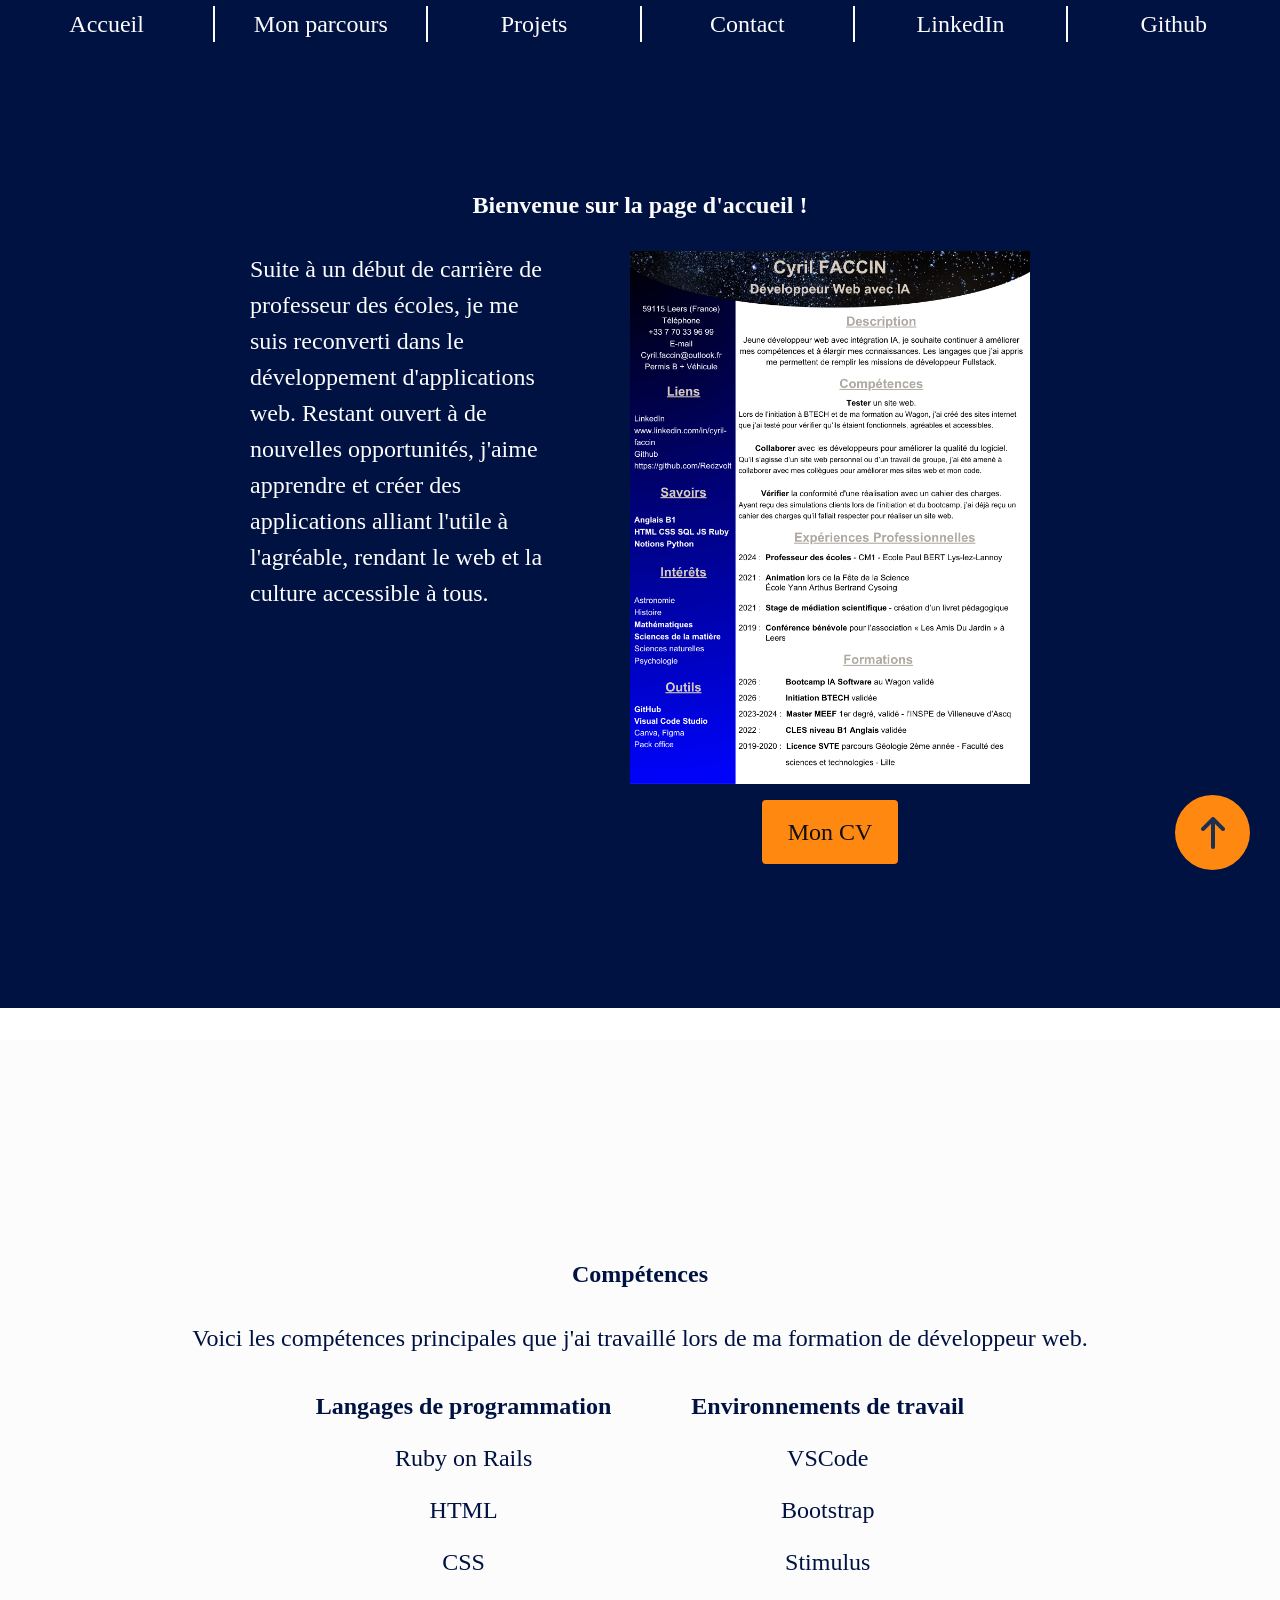
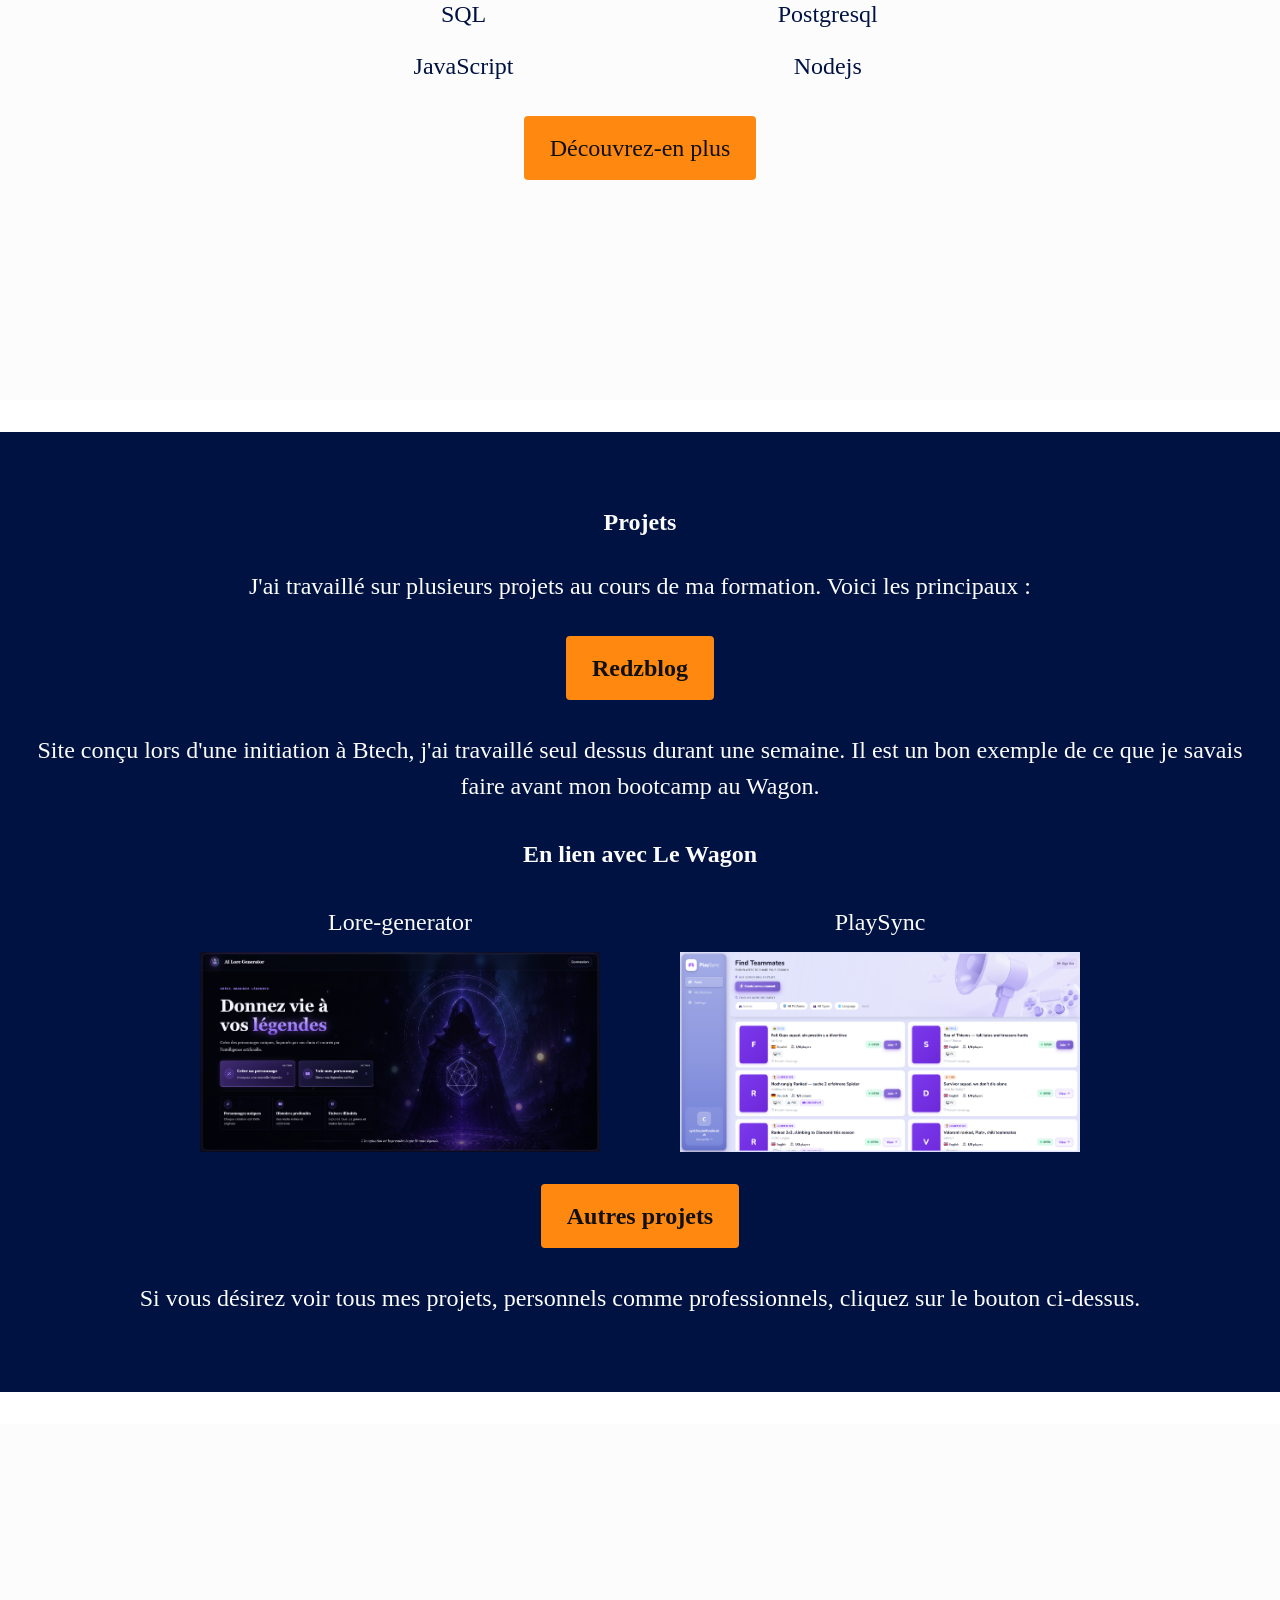
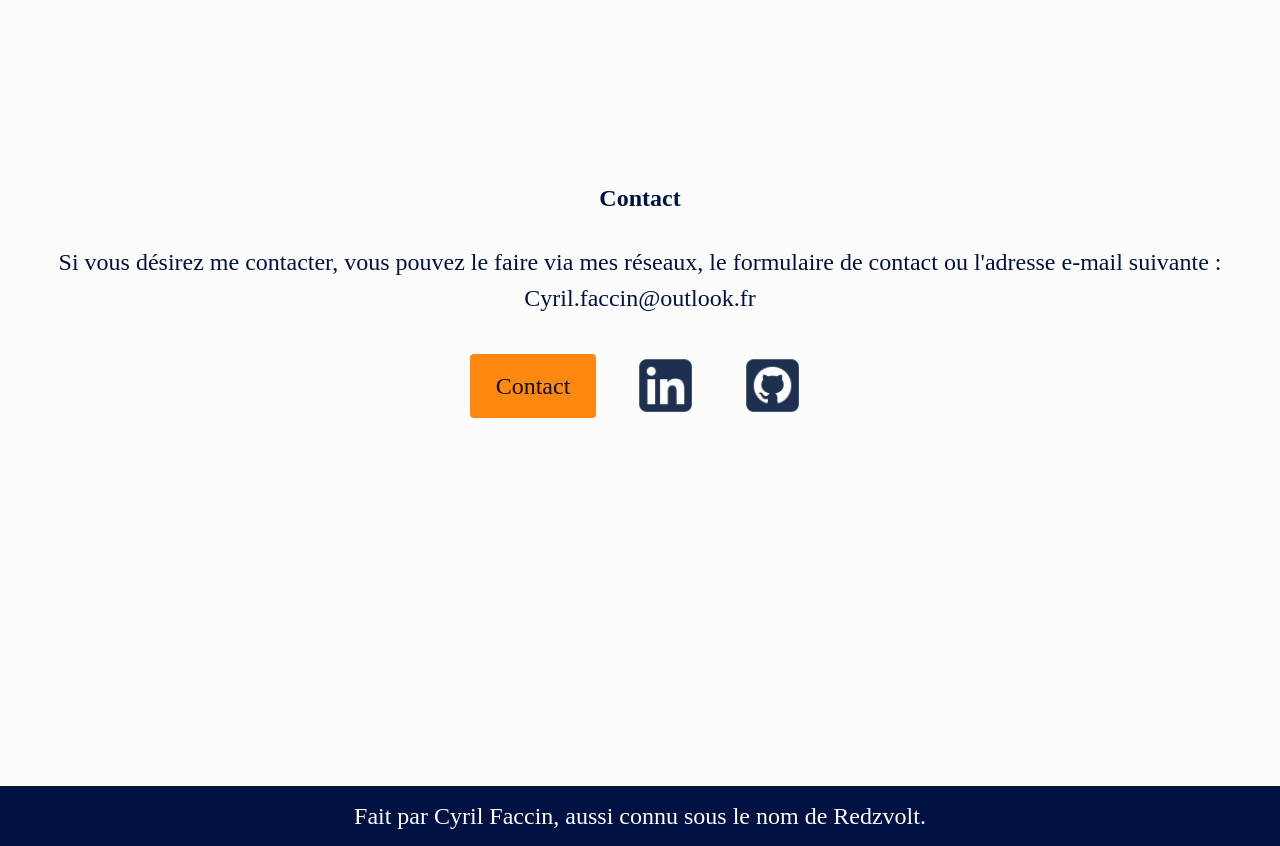
<file: index.html>
<!DOCTYPE html>
<html lang="fr">

<head>
  <meta charset="UTF-8">
  <meta name="viewport" content="width=device-width, initial-scale=1.0" author="Cyril Faccin" keywords="Cyril, Faccin, Redzvolt, portfolios, developpeur">
  <meta description="Je m'appelle Cyril, je suis développeur web. Venez découvrir mon parcours, mes compétences et les projets sur lesquels j'ai travaillé. Que vous cherchiez de l'inspiration, un jeune travailleur curieux de nature ou un simple visiteur, vous êtes les bienvenus !">
  <title>Cyril Faccin</title>
  <link rel="icon" href="./images/logo.png">
  <link rel="stylesheet" href="./styles/style.css">
  <link rel="stylesheet" href="./styles/portability.css">
</head>

<body>
  <header>
    <div class="background"><a class="flex_link" href="./index.html">Accueil</a></div>
    <div class="background border-left"><a class="flex_link" href="./competences.html">Mon parcours</a></div>
    <div class="background border-left"><a class="flex_link" href="./projets.html">Projets</a></div>
    <div class="background border-left"><a class="flex_link" href="./contact.html">Contact</a></div>
    <div class="background border-left"><a class="flex_link" href="https://www.linkedin.com/in/cyril-faccin" target="_blank">LinkedIn</a></div>
    <div class="background border-left"><a class="flex_link" href="https://github.com/Redzvolt" target="_blank">Github</a></div>
    <div class="menu">
      <div class="bar"></div>
      <div class="bar"></div>
      <div class="bar"></div>
    </div>
    <div class="menu_links">
      <div class="nav_title">
        <h1>Navigation</h1>
        <button class="croix">&#10006;</button>
      </div>
      <a class="flex_link border-top" href="./index.html">Accueil</a>
      <a class="flex_link border-top" href="./competences.html">Mon parcours</a>
      <a class="flex_link border-top" href="./projets.html">Projets</a>
      <a class="flex_link border-top" href="./contact.html">Contact</a>
      <a class="flex_link border-top" href="https://www.linkedin.com/in/cyril-faccin" target="_blank">LinkedIn</a>
      <a class="flex_link border-top" href="https://github.com/Redzvolt" target="_blank">Github</a>
    </div>
  </header>

  <main>
    <section class="main_section blue_background">
      <h2>Bienvenue sur la page d'accueil !</h2>
      <div class="row_direction">
        <p class="introduction">Suite à un début de carrière de professeur des écoles, je me suis reconverti dans le développement d'applications web. Restant ouvert à de nouvelles opportunités, j'aime apprendre et créer des applications alliant l'utile à l'agréable, rendant le web et la culture accessible à tous.</p>
        <div class="cv_container">
          <img src="images/cv_cyril_faccin.png" alt="créateur du site Cyril Faccin" width="400px">
          <a class="button" href="images/cv_cyril_faccin.pdf" target="_blank">Mon CV</a>
        </div>
      </div>
    </section>

    <section class="main_section white_background">
      <h2>Compétences</h2>
      <p>Voici les compétences principales que j'ai travaillé lors de ma formation de développeur web.</p>
      <div class="row_direction">
        <div class="list_container">
          <h3>Langages de programmation</h3>
          <ul class="list_container">
            <li>Ruby on Rails</li>
            <li>HTML</li>
            <li>CSS</li>
            <li>SQL</li>
            <li>JavaScript</li>
          </ul>
        </div>
        <div class="list_container">
          <h3>Environnements de travail</h3>
          <ul class="list_container">
            <li>VSCode</li>
            <li>Bootstrap</li>
            <li>Stimulus</li>
            <li>Postgresql</li>
            <li>Nodejs</li>
          </ul>
        </div>
      </div>
      <a class="button" href="./competences.html">Découvrez-en plus</a>
    </section>

    <section class="main_section blue_background">
      <h2>Projets</h2>
      <p>J'ai travaillé sur plusieurs projets au cours de ma formation. Voici les principaux :</p>
      <h3><a class="button" href="./redzblog/index.html" target="_blank">Redzblog</a></h3>
      <p>Site conçu lors d'une initiation à Btech, j'ai travaillé seul dessus durant une semaine. Il est un bon exemple de ce que je savais faire avant mon bootcamp au Wagon.</p>
      <h3>En lien avec Le Wagon</h3>
      <div class="row_direction">
        <div class="image_container">
          <p>Lore-generator</p>
          <img src="images/lore-generator/accueil.png" alt="page d'accueil de Lore-generator" width="400px" height="200px">
        </div>
        <div class="image_container">
          <p>PlaySync</p>
          <img src="images/playsync/liste-annonces.png" alt="page d'accueil de PlaySync" width="400px" height="200px">
        </div>
      </div>
      <h3><a class="button" href="./projets.html">Autres projets</a></h3>
      <p>Si vous désirez voir tous mes projets, personnels comme professionnels, cliquez sur le bouton ci-dessus.</p>
    </section>

    <section class="main_section white_background">
      <h2>Contact</h2>
      <p>Si vous désirez me contacter, vous pouvez le faire via mes réseaux, le formulaire de contact ou l'adresse e-mail suivante : Cyril.faccin@outlook.fr</p>
      <nav class="nav_section">
        <a class="button" href="./contact.html">Contact</a>
        <a class="flex_link" href="https://www.linkedin.com/in/cyril-faccin" target="_blank"><img src="images/square-linkedin-brands-solid.png" alt="LinkedIn" height="75px" width="75px"></a>
        <a class="flex_link" href="https://github.com/Redzvolt" target="_blank"><img src="images/square-github-brands-solid.png" alt="Github" height="75px" width="75px"></a>
      </nav>
    </section>
  </main>

  <footer>
    <p>Fait par Cyril Faccin, aussi connu sous le nom de Redzvolt.</p>
    <button id="scrollup"></button>
  </footer>

  <script src="./javascript/scroll.js"></script>
  <script src="./javascript/menu.js"></script>
</body>
</html>
</file>
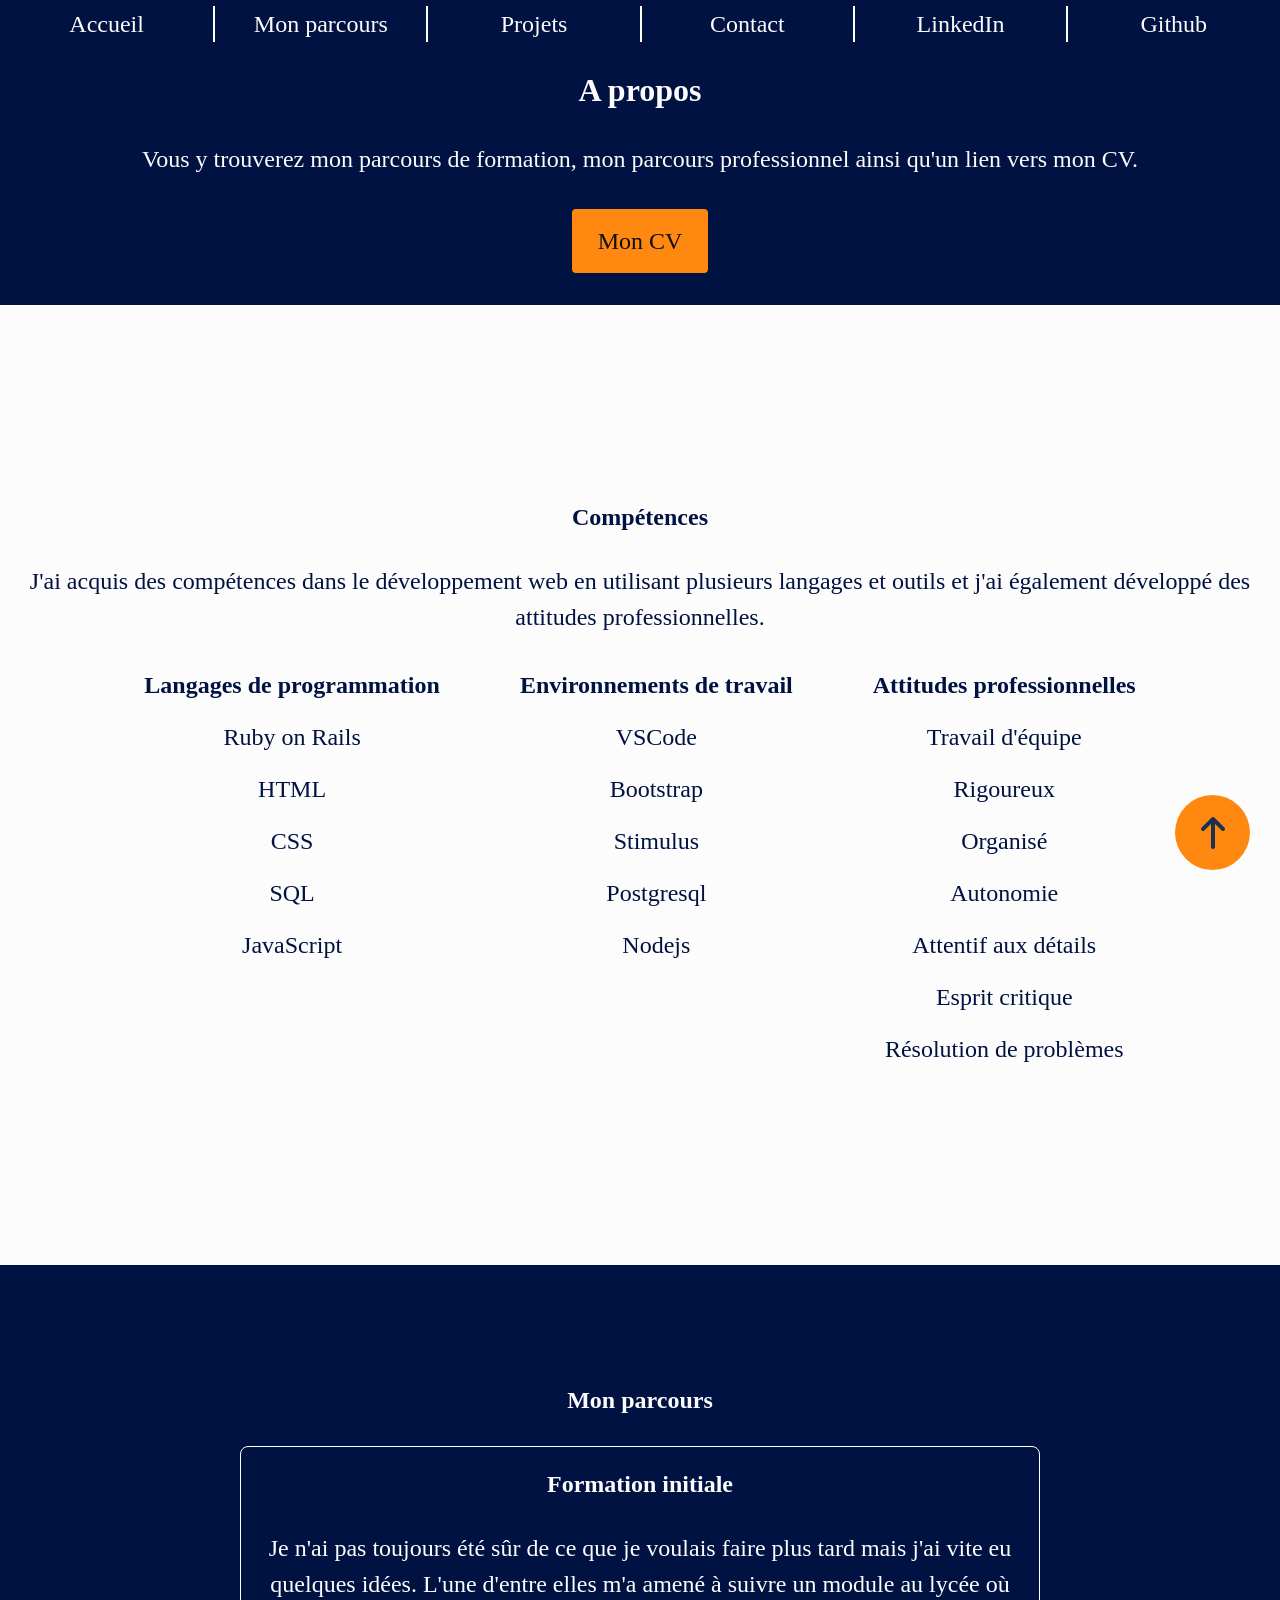
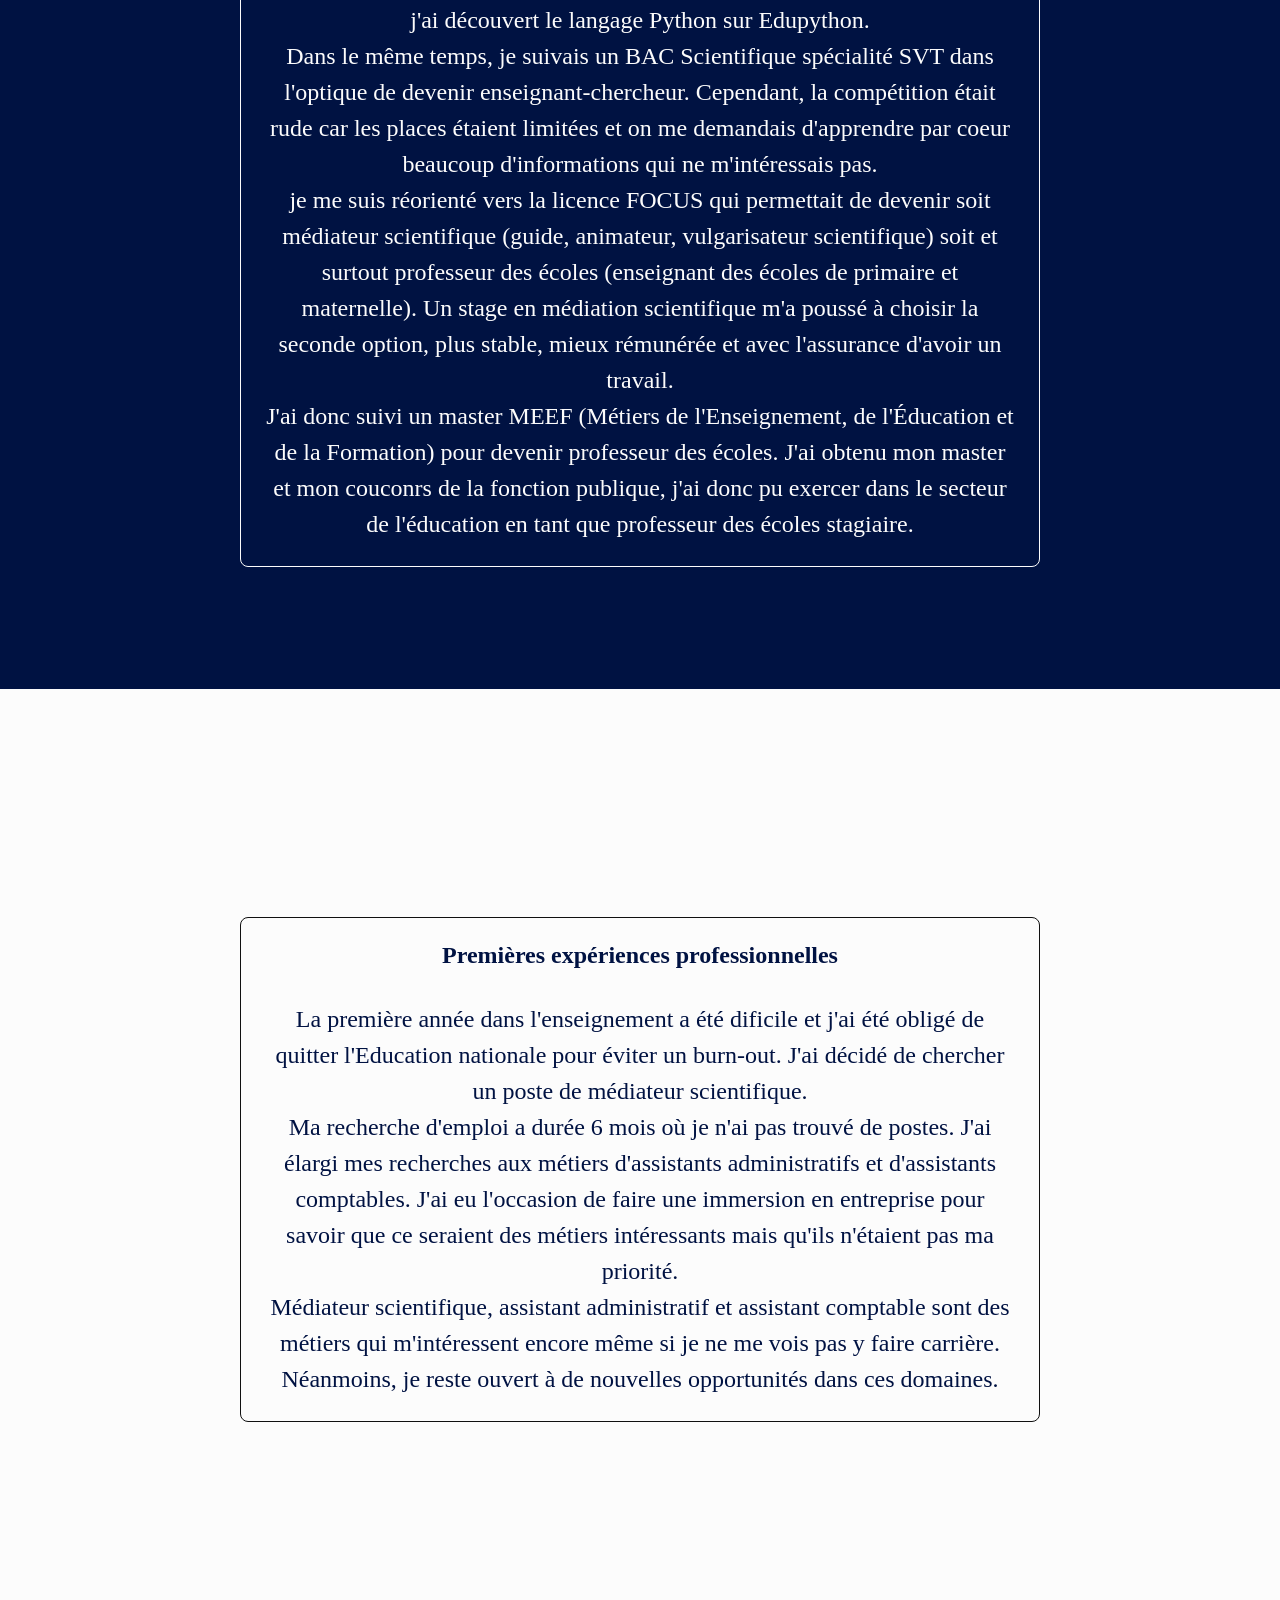
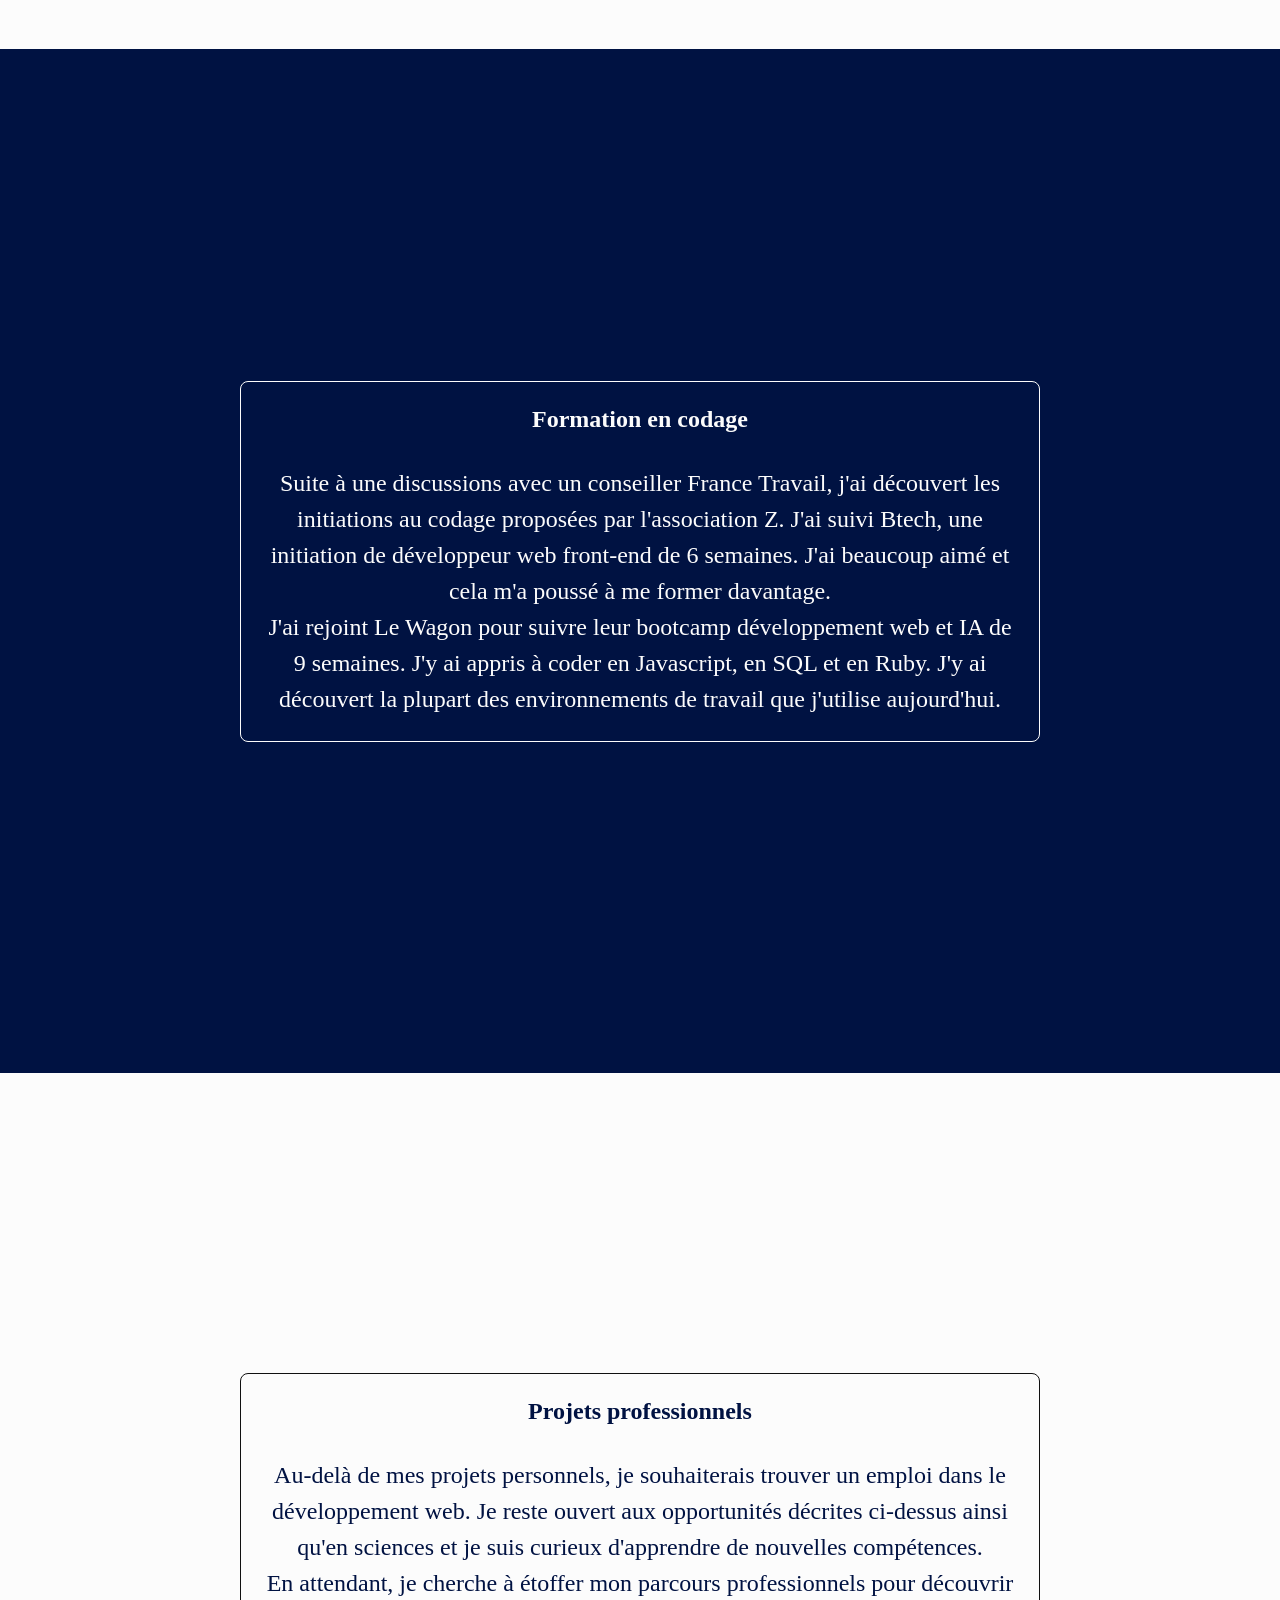
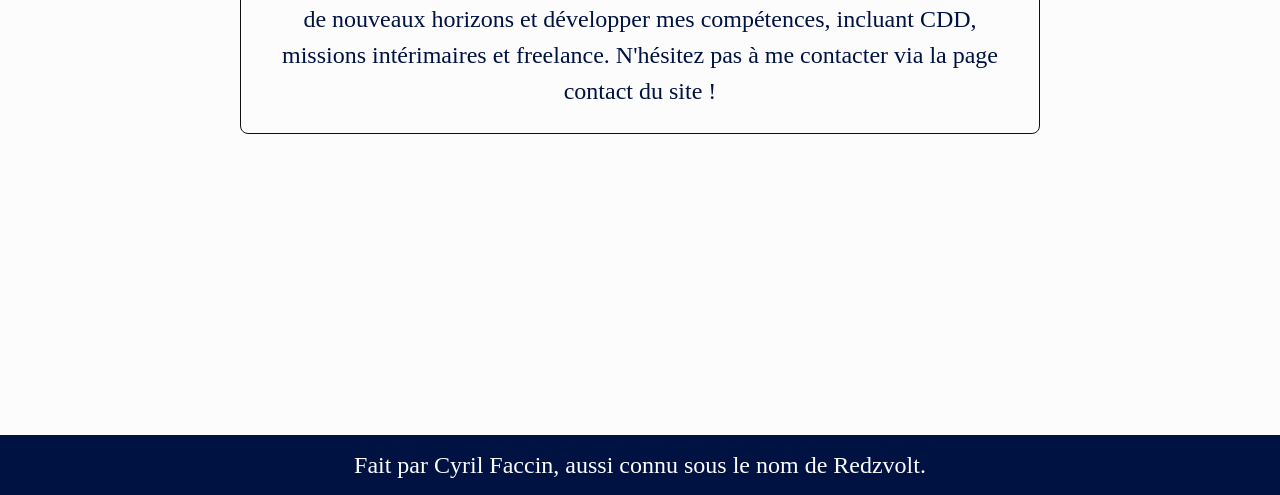
<file: competences.html>
<!DOCTYPE html>
<html lang="fr">

<head>
  <meta charset="UTF-8">
  <meta name="viewport" content="width=device-width, initial-scale=1.0" author="Cyril Faccin" keywords="Cyril, Faccin, Redzvolt, portfolios, developpeur">
  <meta description="Je m'appelle Cyril, je suis développeur web. Venez découvrir mon parcours, mes compétences et les projets sur lesquels j'ai travaillé. Que vous cherchiez de l'inspiration, un jeune travailleur curieux de nature ou un simple visiteur, vous êtes les bienvenus !">
  <title>Cyril Faccin</title>
  <link rel="icon" href="./images/logo.png">
  <link rel="stylesheet" href="./styles/style.css">
  <link rel="stylesheet" href="./styles/portability.css">
</head>

<body>
  <header>
    <div class="background"><a class="flex_link" href="./index.html">Accueil</a></div>
    <div class="background border-left"><a class="flex_link" href="./competences.html">Mon parcours</a></div>
    <div class="background border-left"><a class="flex_link" href="./projets.html">Projets</a></div>
    <div class="background border-left"><a class="flex_link" href="./contact.html">Contact</a></div>
    <div class="background border-left"><a class="flex_link" href="https://www.linkedin.com/in/cyril-faccin" target="_blank">LinkedIn</a></div>
    <div class="background border-left"><a class="flex_link" href="https://github.com/Redzvolt" target="_blank">Github</a></div>
    <div class="menu">
      <div class="bar"></div>
      <div class="bar"></div>
      <div class="bar"></div>
    </div>
    <div class="menu_links">
      <div class="nav_title">
        <h1>Navigation</h1>
        <button class="croix">&#10006;</button>
      </div>
      <a class="flex_link border-top" href="./index.html">Accueil</a>
      <a class="flex_link border-top" href="./competences.html">Mon parcours</a>
      <a class="flex_link border-top" href="./projets.html">Projets</a>
      <a class="flex_link border-top" href="./contact.html">Contact</a>
      <a class="flex_link border-top" href="https://www.linkedin.com/in/cyril-faccin" target="_blank">LinkedIn</a>
      <a class="flex_link border-top" href="https://github.com/Redzvolt" target="_blank">Github</a>
    </div>
  </header>

  <main class="blue_background padding-top">
    <h1>A propos</h1>
    <p>Vous y trouverez mon parcours de formation, mon parcours professionnel ainsi qu'un lien vers mon CV.</p>
    <a class="button" href="images/cv_cyril_faccin.pdf" target="_blank">Mon CV</a>
    <section class="main_section white_background width_100">
      <h2>Compétences</h2>
      <p>J'ai acquis des compétences dans le développement web en utilisant plusieurs langages et outils et j'ai également développé des attitudes professionnelles.</p>
      <div class="row_direction">
        <div class="list_container">
          <h3>Langages de programmation</h3>
          <ul class="list_container">
            <li>Ruby on Rails</li>
            <li>HTML</li>
            <li>CSS</li>
            <li>SQL</li>
            <li>JavaScript</li>
          </ul>
        </div>
        <div class="list_container">
          <h3>Environnements de travail</h3>
          <ul class="list_container">
            <li>VSCode</li>
            <li>Bootstrap</li>
            <li>Stimulus</li>
            <li>Postgresql</li>
            <li>Nodejs</li>
          </ul>
        </div>
        <div class="list_container">
          <h3>Attitudes professionnelles</h3>
          <ul class="list_container">
            <li>Travail d'équipe</li>
            <li>Rigoureux</li>
            <li>Organisé</li>
            <li>Autonomie</li>
            <li>Attentif aux détails</li>
            <li>Esprit critique</li>
            <li>Résolution de problèmes</li>
          </ul>
        </div>
      </div>
    </section>
    <section class="main_section blue_background">
      <h2>Mon parcours</h2>
      <div class="parcours white_border">
        <h2>Formation initiale</h2>
        <p>
          Je n'ai pas toujours été sûr de ce que je voulais faire plus tard mais j'ai vite eu quelques idées. L'une d'entre elles m'a amené à suivre un module au lycée où j'ai découvert le langage Python sur Edupython.<br>
          Dans le même temps, je suivais un BAC Scientifique spécialité SVT dans l'optique de devenir enseignant-chercheur. Cependant, la compétition était rude car les places étaient limitées et on me demandais d'apprendre par coeur beaucoup d'informations qui ne m'intéressais pas.<br>
          je me suis réorienté vers la licence FOCUS qui permettait de devenir soit médiateur scientifique (guide, animateur, vulgarisateur scientifique) soit et surtout professeur des écoles (enseignant des écoles de primaire et maternelle). Un stage en médiation scientifique m'a poussé à choisir la seconde option, plus stable, mieux rémunérée et avec l'assurance d'avoir un travail.<br>
          J'ai donc suivi un master MEEF (Métiers de l'Enseignement, de l'Éducation et de la Formation) pour devenir professeur des écoles. J'ai obtenu mon master et mon couconrs de la fonction publique, j'ai donc pu exercer dans le secteur de l'éducation en tant que professeur des écoles stagiaire.<br>
        </p>
      </div>
    </section>
    <section class="main_section white_background">
      <div class="parcours black_border">
        <h2>Premières expériences professionnelles</h2>
        <p>
          La première année dans l'enseignement a été dificile et j'ai été obligé de quitter l'Education nationale pour éviter un burn-out. J'ai décidé de chercher un poste de médiateur scientifique.<br>
          Ma recherche d'emploi a durée 6 mois où je n'ai pas trouvé de postes. J'ai élargi mes recherches aux métiers d'assistants administratifs et d'assistants comptables. J'ai eu l'occasion de faire une immersion en entreprise pour savoir que ce seraient des métiers intéressants mais qu'ils n'étaient pas ma priorité.<br>
          Médiateur scientifique, assistant administratif et assistant comptable sont des métiers qui m'intéressent encore même si je ne me vois pas y faire carrière. Néanmoins, je reste ouvert à de nouvelles opportunités dans ces domaines.
        </p>
      </div>
    </section>
    <section class="main_section blue_background">
      <div class="parcours white_border">
        <h2>Formation en codage</h2>
        <p>
          Suite à une discussions avec un conseiller France Travail, j'ai découvert les initiations au codage proposées par l'association Z. J'ai suivi Btech, une initiation de développeur web front-end de 6 semaines. J'ai beaucoup aimé et cela m'a poussé à me former davantage.<br>
          J'ai rejoint Le Wagon pour suivre leur bootcamp développement web et IA de 9 semaines. J'y ai appris à coder en Javascript, en SQL et en Ruby. J'y ai découvert la plupart des environnements de travail que j'utilise aujourd'hui.
        </p>
      </div>
    </section>
    <section class="main_section white_background">
      <div class="parcours black_border">
        <h2>Projets professionnels</h2>
        <p>
          Au-delà de mes projets personnels, je souhaiterais trouver un emploi dans le développement web. Je reste ouvert aux opportunités décrites ci-dessus ainsi qu'en sciences et je suis curieux d'apprendre de nouvelles compétences.<br>
          En attendant, je cherche à étoffer mon parcours professionnels pour découvrir de nouveaux horizons et développer mes compétences, incluant CDD, missions intérimaires et freelance. N'hésitez pas à me contacter via la page contact du site !
        </p>
      </div>
    </section>
  </main>

  <footer>
    <p>Fait par Cyril Faccin, aussi connu sous le nom de Redzvolt.</p>
    <button id="scrollup"></button>
  </footer>

  <script src="./javascript/scroll.js"></script>
  <script src="./javascript/menu.js"></script>
</body>
</html>
</file>
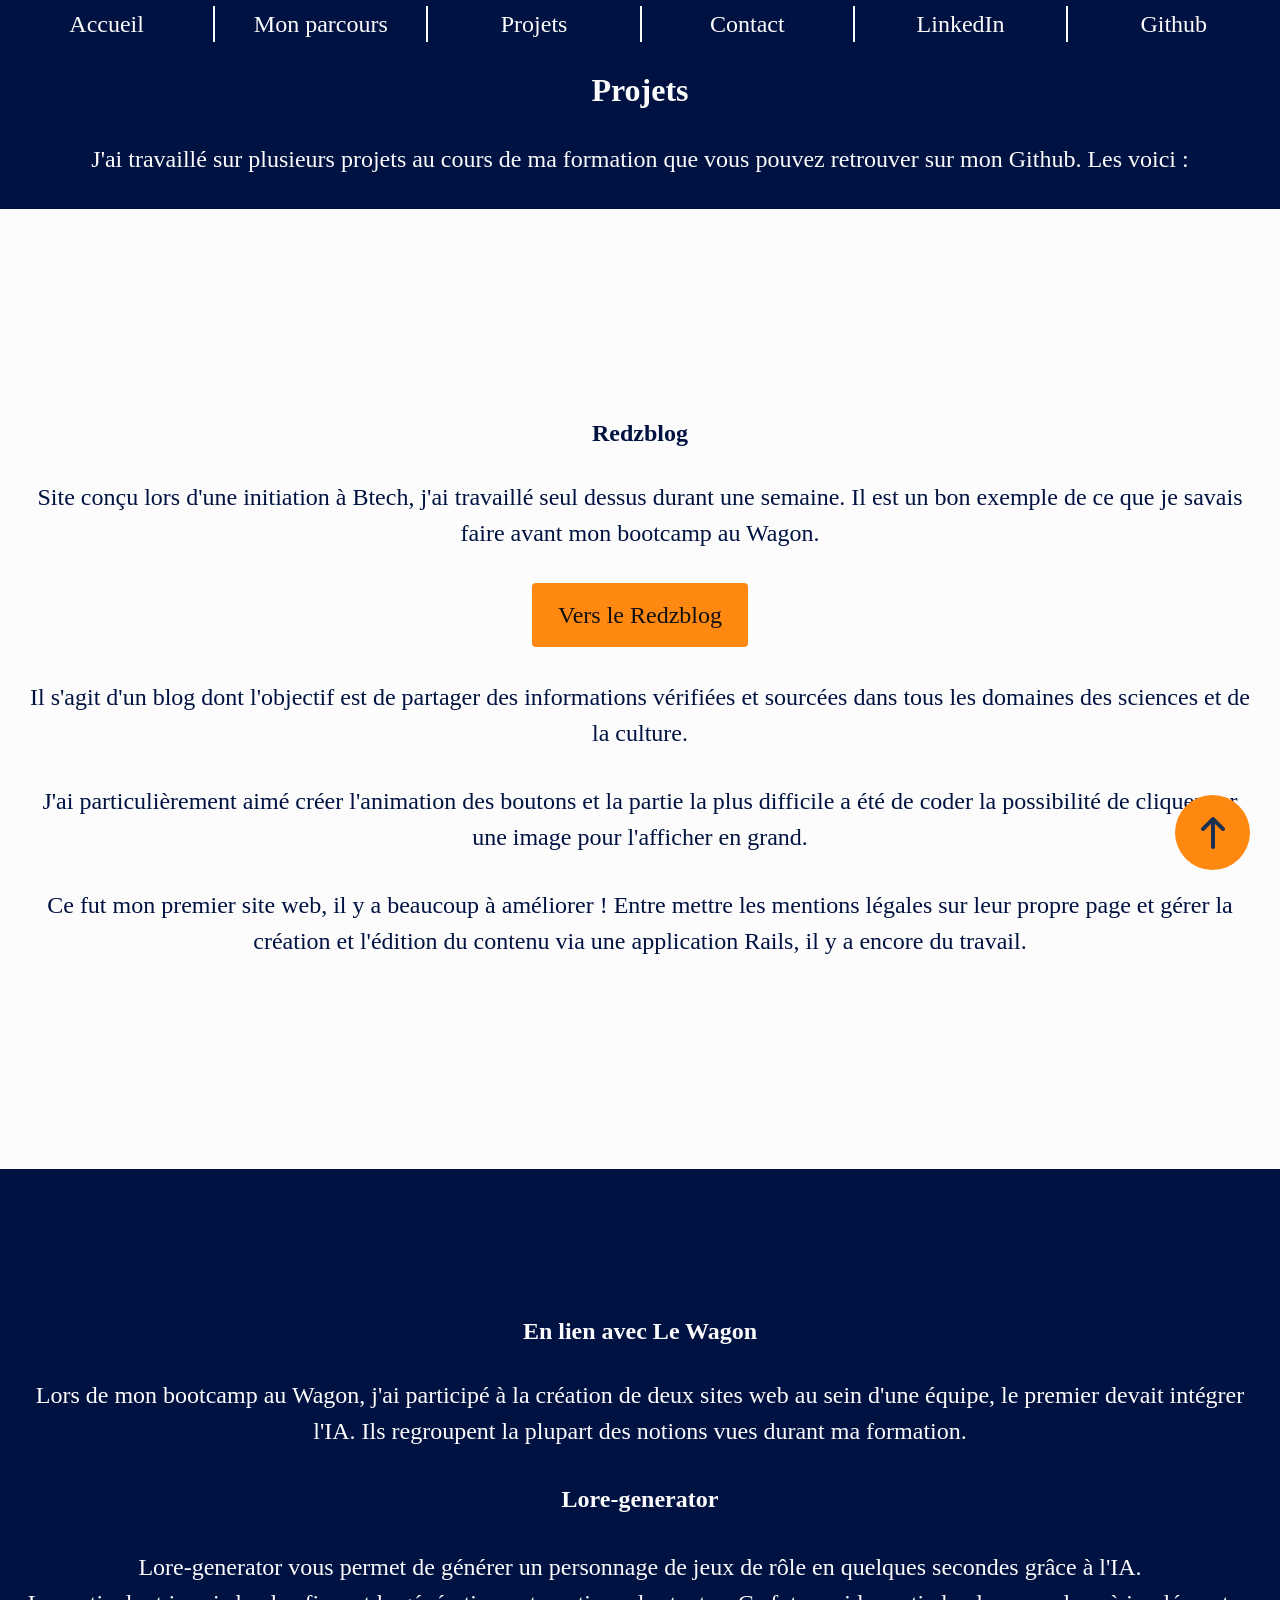
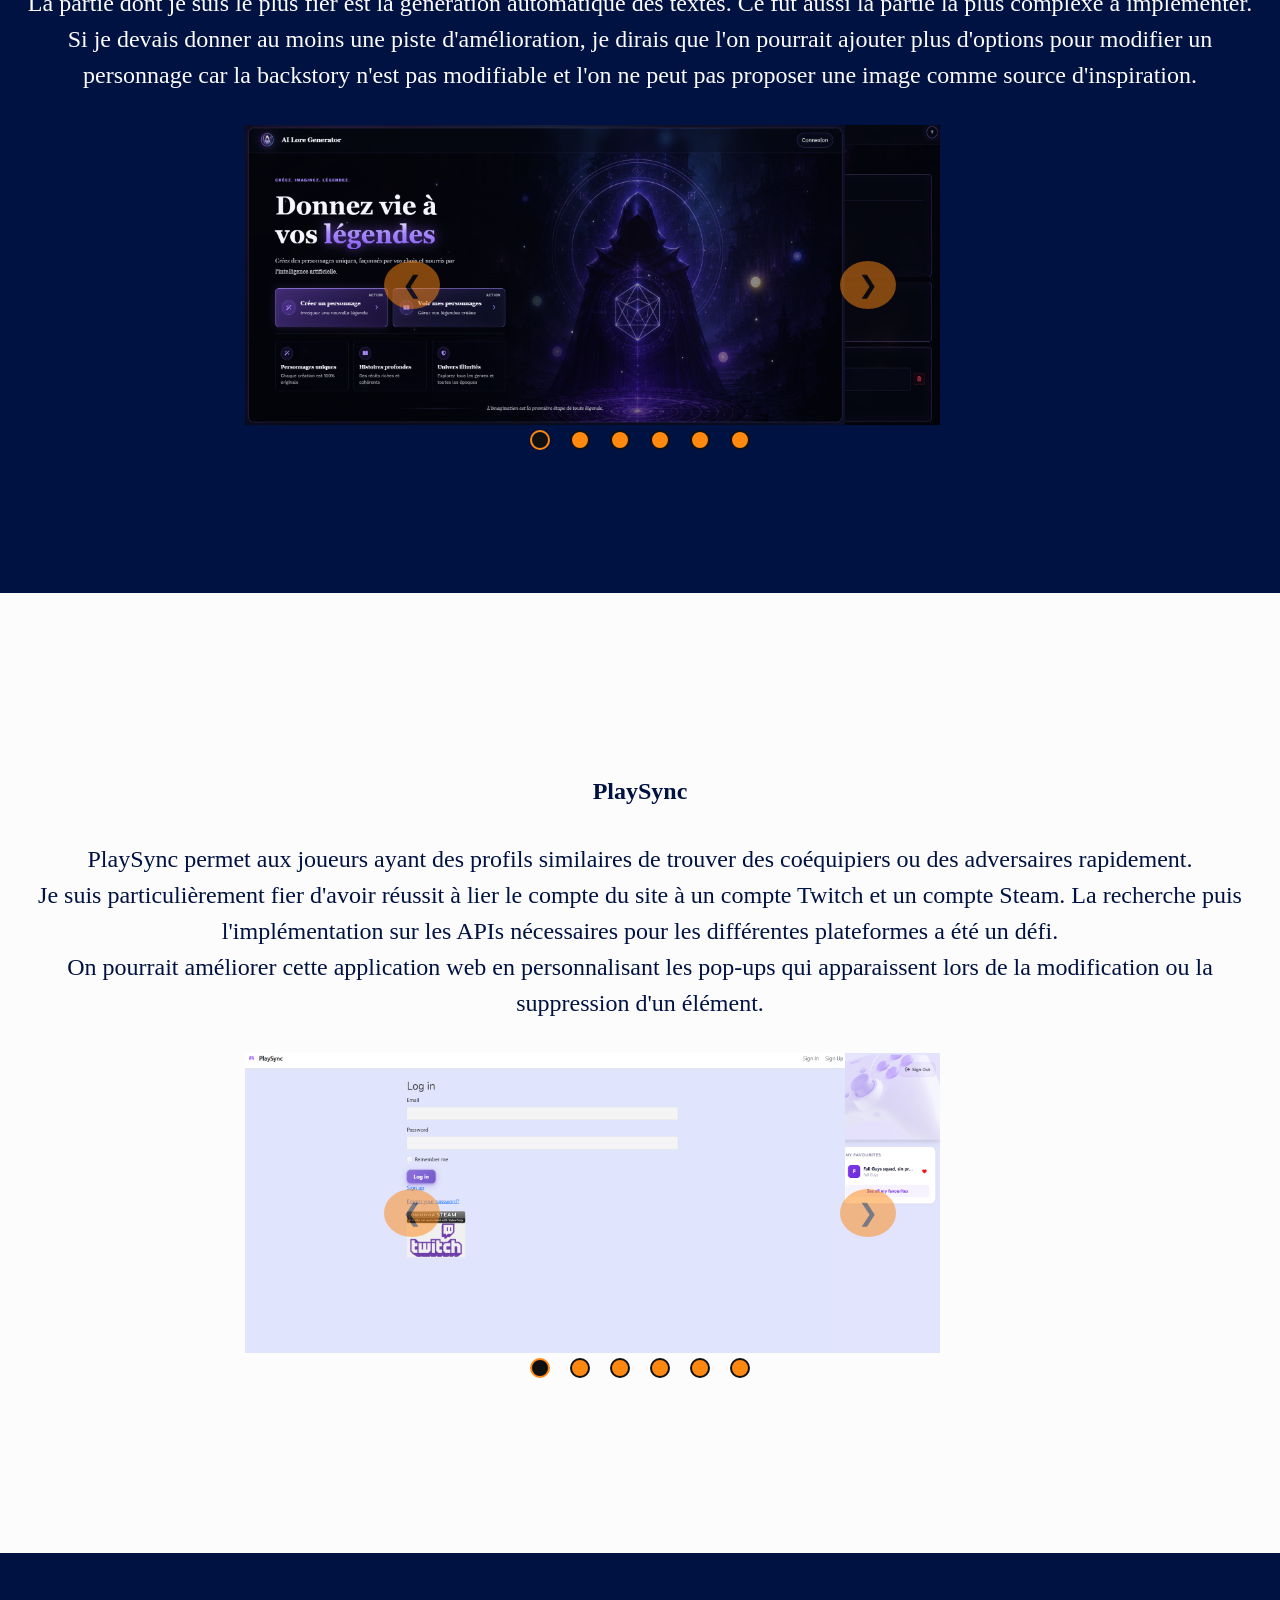
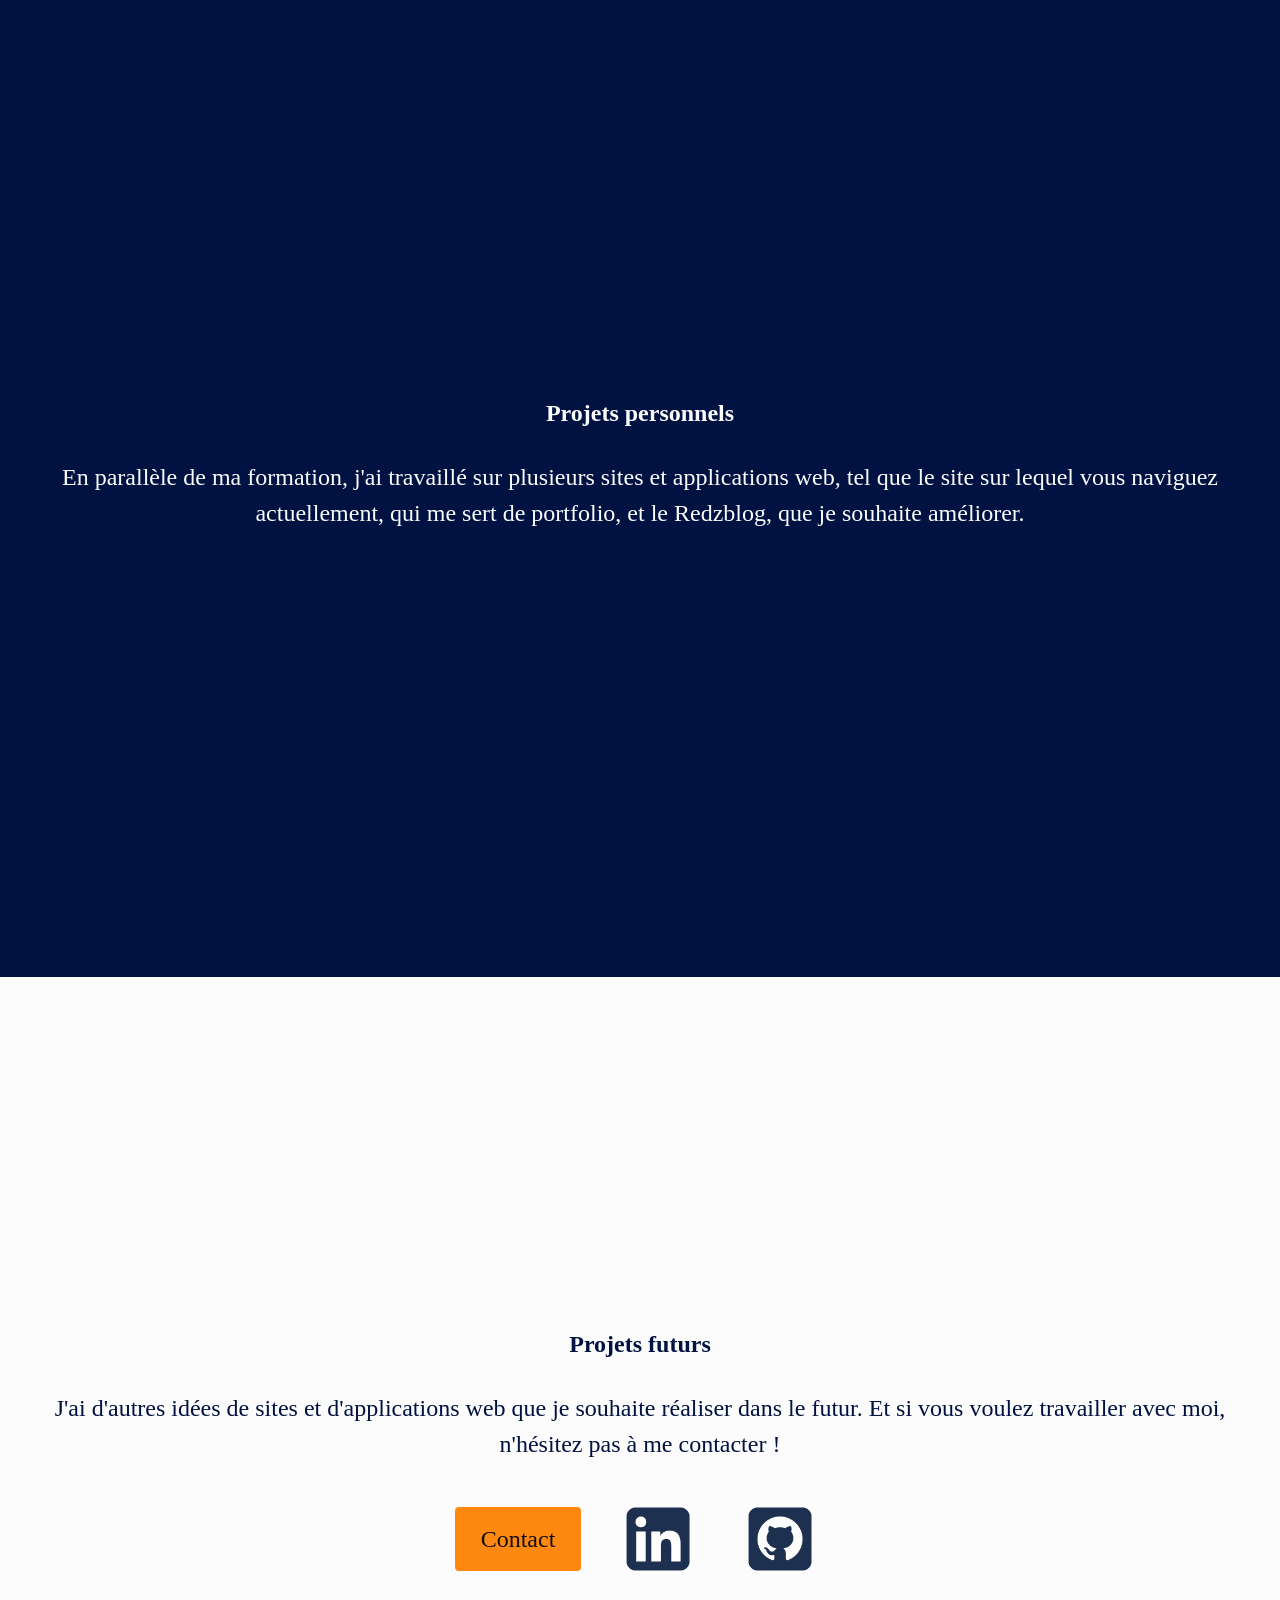
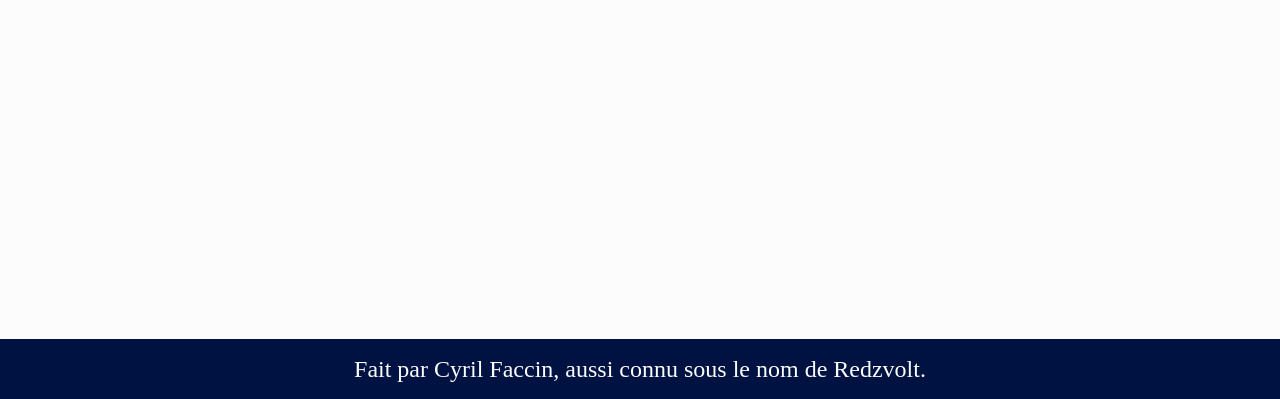
<file: projets.html>
<!DOCTYPE html>
<html lang="fr">

<head>
  <meta charset="UTF-8">
  <meta name="viewport" content="width=device-width, initial-scale=1.0" author="Cyril Faccin" keywords="Cyril, Faccin, Redzvolt, portfolios, developpeur">
  <meta description="Je m'appelle Cyril, je suis développeur web. Venez découvrir mon parcours, mes compétences et les projets sur lesquels j'ai travaillé. Que vous cherchiez de l'inspiration, un jeune travailleur curieux de nature ou un simple visiteur, vous êtes les bienvenus !">
  <title>Cyril Faccin</title>
  <link rel="icon" href="./images/logo.png">
  <link rel="stylesheet" href="./styles/style.css">
  <link rel="stylesheet" href="./styles/portability.css">
</head>

<body>
  <header>
    <div class="background"><a class="flex_link" href="./index.html">Accueil</a></div>
    <div class="background border-left"><a class="flex_link" href="./competences.html">Mon parcours</a></div>
    <div class="background border-left"><a class="flex_link" href="./projets.html">Projets</a></div>
    <div class="background border-left"><a class="flex_link" href="./contact.html">Contact</a></div>
    <div class="background border-left"><a class="flex_link" href="https://www.linkedin.com/in/cyril-faccin" target="_blank">LinkedIn</a></div>
    <div class="background border-left"><a class="flex_link" href="https://github.com/Redzvolt" target="_blank">Github</a></div>
    <div class="menu">
      <div class="bar"></div>
      <div class="bar"></div>
      <div class="bar"></div>
    </div>
    <div class="menu_links">
      <div class="nav_title">
        <h1>Navigation</h1>
        <button class="croix">&#10006;</button>
      </div>
      <a class="flex_link border-top" href="./index.html">Accueil</a>
      <a class="flex_link border-top" href="./competences.html">Mon parcours</a>
      <a class="flex_link border-top" href="./projets.html">Projets</a>
      <a class="flex_link border-top" href="./contact.html">Contact</a>
      <a class="flex_link border-top" href="https://www.linkedin.com/in/cyril-faccin" target="_blank">LinkedIn</a>
      <a class="flex_link border-top" href="https://github.com/Redzvolt" target="_blank">Github</a>
    </div>
  </header>

  <main class="blue_background padding-top">
    <h1>Projets</h1>
    <p>J'ai travaillé sur plusieurs projets au cours de ma formation que vous pouvez retrouver sur mon <a href="https://github.com/Redzvolt" target="_blank">Github</a>. Les voici :</p>
    <section class="main_section white_background">
      <h2>Redzblog</h2>
      <p>Site conçu lors d'une initiation à Btech, j'ai travaillé seul dessus durant une semaine. Il est un bon exemple de ce que je savais faire avant mon bootcamp au Wagon.</p>
      <a class="button" href="./redzblog/index.html" target="_blank">Vers le Redzblog</a>
      <p>Il s'agit d'un blog dont l'objectif est de partager des informations vérifiées et sourcées dans tous les domaines des sciences et de la culture.</p>
      <p>J'ai particulièrement aimé créer l'animation des boutons et la partie la plus difficile a été de coder la possibilité de cliquer sur une image pour l'afficher en grand.</p>
      <p>Ce fut mon premier site web, il y a beaucoup à améliorer ! Entre mettre les mentions légales sur leur propre page et gérer la création et l'édition du contenu via une application Rails, il y a encore du travail.</p>
    </section>
    <section class="main_section">
      <h2>En lien avec Le Wagon</h2>
      <p>Lors de mon bootcamp au Wagon, j'ai participé à la création de deux sites web au sein d'une équipe, le premier devait intégrer l'IA. Ils regroupent la plupart des notions vues durant ma formation.</p>
      <h3>Lore-generator</h3>
      <p>
        Lore-generator vous permet de générer un personnage de jeux de rôle en quelques secondes grâce à l'IA.<br>
        La partie dont je suis le plus fier est la génération automatique des textes. Ce fut aussi la partie la plus complexe à implémenter.<br>
        Si je devais donner au moins une piste d'amélioration, je dirais que l'on pourrait ajouter plus d'options pour modifier un personnage car la backstory n'est pas modifiable et l'on ne peut pas proposer une image comme source d'inspiration.
      </p>
      <div class="carousel">
        <div class="images_projet">
          <div class="image_container active">
            <img src="images/lore-generator/accueil.png" alt="page d'accueil de Lore-generator" width="600px" height="300px">
          </div>
          <div class="image_container">
            <img src="images/lore-generator/generateur.png" alt="page de génération de personnages" width="600px" height="300px">
          </div>
          <div class="image_container">
            <img src="images/lore-generator/liste-personnages.png" alt="page de présentation de la listes des personnages" width="600px" height="300px">
          </div>
          <div class="image_container">
            <img src="images/lore-generator/personnage.png" alt="page résumant un personnage" width="600px" height="300px">
          </div>
          <div class="image_container">
            <img src="images/lore-generator/editeur-personnage.png" alt="page d'édition d'un personnage" width="600px" height="300px">
          </div>
          <div class="image_container">
            <img src="images/lore-generator/discussion.png" alt="page de discussion avec un personnage" width="600px" height="300px">
          </div>
        </div>
        <button class="carousel-button" id="lgprev">❮</button>
        <button class="carousel-button" id="lgnext">❯</button>
        <div class="scrollbar">
          <button class="marker active_marker"></button><button class="marker"></button><button class="marker"></button><button class="marker"></button><button class="marker"></button><button class="marker"></button>
        </div>
      </div>
    </section>
    <section class="main_section white_background">
      <h3>PlaySync</h3>
      <p>
        PlaySync permet aux joueurs ayant des profils similaires de trouver des coéquipiers ou des adversaires rapidement.<br>
        Je suis particulièrement fier d'avoir réussit à lier le compte du site à un compte Twitch et un compte Steam. La recherche puis l'implémentation sur les APIs nécessaires pour les différentes plateformes a été un défi.<br>
        On pourrait améliorer cette application web en personnalisant les pop-ups qui apparaissent lors de la modification ou la suppression d'un élément.
      </p>
      <div class="carousel">
        <div class="images_projet">
          <div class="image_container active">
            <img src="images/playsync/connexion.png" alt="page de connexion de PlaySync" width="600px" height="300px">
          </div>
          <div class="image_container">
            <img src="images/playsync/liste-annonces.png" alt="page de liste des annonces servant d'accueil" width="600px" height="300px">
          </div>
          <div class="image_container">
            <img src="images/playsync/annonce.png" alt="page résumant une annonce" width="600px" height="300px">
          </div>
          <div class="image_container">
            <img src="images/playsync/matchs.png" alt="page présentant l'histoire des annonces auxquelles on a participé" width="600px" height="300px">
          </div>
          <div class="image_container">
            <img src="images/playsync/profile.png" alt="page de profil de l'utilisateur" width="600px" height="300px">
          </div>
          <div class="image_container">
            <img src="images/playsync/parametres.png" alt="page des paramètres du compte utilisateur" width="600px" height="300px">
          </div>
        </div>
        <button class="carousel-button" id="psprev">❮</button>
        <button class="carousel-button" id="psnext">❯</button>
        <div class="scrollbar">
          <button class="marker active_marker"></button><button class="marker"></button><button class="marker"></button><button class="marker"></button><button class="marker"></button><button class="marker"></button>
        </div>
      </div>
    </section>
    <section class="main_section">
      <h2>Projets personnels</h2>
      <p>En parallèle de ma formation, j'ai travaillé sur plusieurs sites et applications web, tel que le site sur lequel vous naviguez actuellement, qui me sert de portfolio, et le Redzblog, que je souhaite améliorer.</p>
    </section>
    <section class="main_section white_background">
      <h2>Projets futurs</h2>
      <p>J'ai d'autres idées de sites et d'applications web que je souhaite réaliser dans le futur. Et si vous voulez travailler avec moi, n'hésitez pas à me contacter !</p>
      <nav class="nav_section">
        <a class="button" href="./contact.html">Contact</a>
        <a class="flex_link" href="https://www.linkedin.com/in/cyril-faccin" target="_blank"><img src="images/square-linkedin-brands-solid.png" alt="LinkedIn" height="90px" width="90px"></a>
        <a class="flex_link" href="https://github.com/Redzvolt" target="_blank"><img src="images/square-github-brands-solid.png" alt="Github" height="90px" width="90px"></a>
      </nav>
    </section>
  </main>

  <footer>
    <p>Fait par Cyril Faccin, aussi connu sous le nom de Redzvolt.</p>
    <button id="scrollup"></button>
  </footer>

  <script src="./javascript/scroll.js"></script>
  <script src="./javascript/menu.js"></script>
  <script src="./javascript/carousel.js"></script>
</body>
</html>
</file>
<file: styles/style.css>
/* Ce fichier contient un réinitialisateur CSS, le style de base du body et les liens vers les autres fichiers CSS sauf portability.css */
/* button.css s'occupe des boutons */
/* navbar.css s'occupe des navbar */
/* list.css s'occupe des listes et leur conteneur */
/* text.css s'occupe des textes */
/* images.css s'occupe des images */
/* form.css s'occupe des formulaires */
/* section.css s'occupe des sections du main de l'index et de leurs div enfants */
/* animation.css s'occupe des animations sur les boutons, le formulaire et le scrollup */
/* portability.css s'occupe de la portabilité du site sur les différents appareils et tailles d'écran */

@import "animation.css";
@import "button.css";
@import "form.css";
@import "images.css";
@import "list.css";
@import "navbar.css";
@import "section.css";
@import "text.css";

* {
  margin: 0;
  padding: 0;
  box-sizing: border-box;
  text-decoration: none;
  text-align: center;
}

header {
  width: 100%;
  padding: 6px 0;
  display: flex;
  background-color: #001242;
}

.background {
  width: 16.66%;
  display: flex;
  flex-direction: row;
  justify-content: center;
  align-items: center;
}

a {
  color: #fcfcfc;
}

.border-left {
  border-left: 2px solid #fcfcfc;
}

.border-top {
  border-top: 2px solid #fcfcfc;
}

.menu, .menu_links {
  display: none;
}

.bar {
  background-color: #101010;
  width: 30px;
  height: 4px;
}

.cv_container {
  display: flex;
  flex-direction: column;
  justify-content: flex-start;
  align-items: center;
  gap: 1rem;
}

main {
  width: 100%;
  display: flex;
  flex-direction: column;
  justify-content: center;
  align-items: center;
  gap: 2rem;
}

.padding-top {
  padding-top: 24px;
}

footer {
  padding: 12px 0;
  border-top: 2px solid #fcfcfc;
  width: 100%;
  background-color: #001242;
  color: #fcfcfc;
}

#scrollup {
  position: fixed;
  bottom: 30px;
  right: 30px;
  background-color: #ff8811;
  background-image: url("../images/arrow-up-solid.png");
  background-size: 40px 40px;
  background-position: center;
  background-repeat: no-repeat;
  width: 75px;
  height: 75px;
  border-radius: 50px;
  border: none;
  cursor: pointer;
}
</file>
<file: styles/portability.css>
/* style.css contient un réinitialisateur CSS, le style de base du body et les liens vers les autres fichiers CSS */
/* Ce fichier s'occupe de la portabilité du site sur les différents appareils et tailles d'écran */

@media only screen and (max-width: 900px) {
  .form_section, .main_section {
    height: auto;
  }
  .form_width {
    width: 300px;
  }
  .form_direction, .row_direction {
    flex-direction: column;
    align-items: center;
    justify-content: center;
  }
  p {
    padding: 0 10px;
  }
  .parcours {
    width: 100%;
  }
}

@media only screen and (max-width: 768px) {
  .images_projet {
    width: 400px;
  }
  .images_projet::scroll-button(*) {
    display: none;
  }
  .images_projet .image_container img {
    width: 400px;
    height: 200px;
  }
}

@media only screen and (max-width: 500px) {
  .introduction {
    text-align: center;
  }
  .background, .cv_container img {
    display: none;
  }
  .menu {
    display: flex;
    flex-direction: column;
    justify-content: center;
    align-items: center;
    position: fixed;
    gap: 5px;
    top: 10px;
    right: 10px;
    background-color: #ff8811;
    width: 50px;
    height: 50px;
    border: 2px solid #101010;
    border-radius: 50px;
  }
  .menu_links {
    flex-direction: column;
    justify-content: center;
    align-items: center;
    background-color: #001242;
    width: 100%;
    height: 100%;
    position: fixed;
    top: 0;
    right: 0;
  }
  .menu_links a {
    height: 16.66%;
  }
}

@media only screen and (max-width: 425px) {
  #scrollup {
    display: none;
  }
  .row_direction .image_container img {
    width: 100%;
  }
  .images_projet {
    width: 250px;
  }
  .images_projet .image_container img {
    width: 250px;
    height: 125px;
  }
}

@media only screen and (max-width: 320px) {
  .nav_section {
    display: none;
  }
}
</file>
